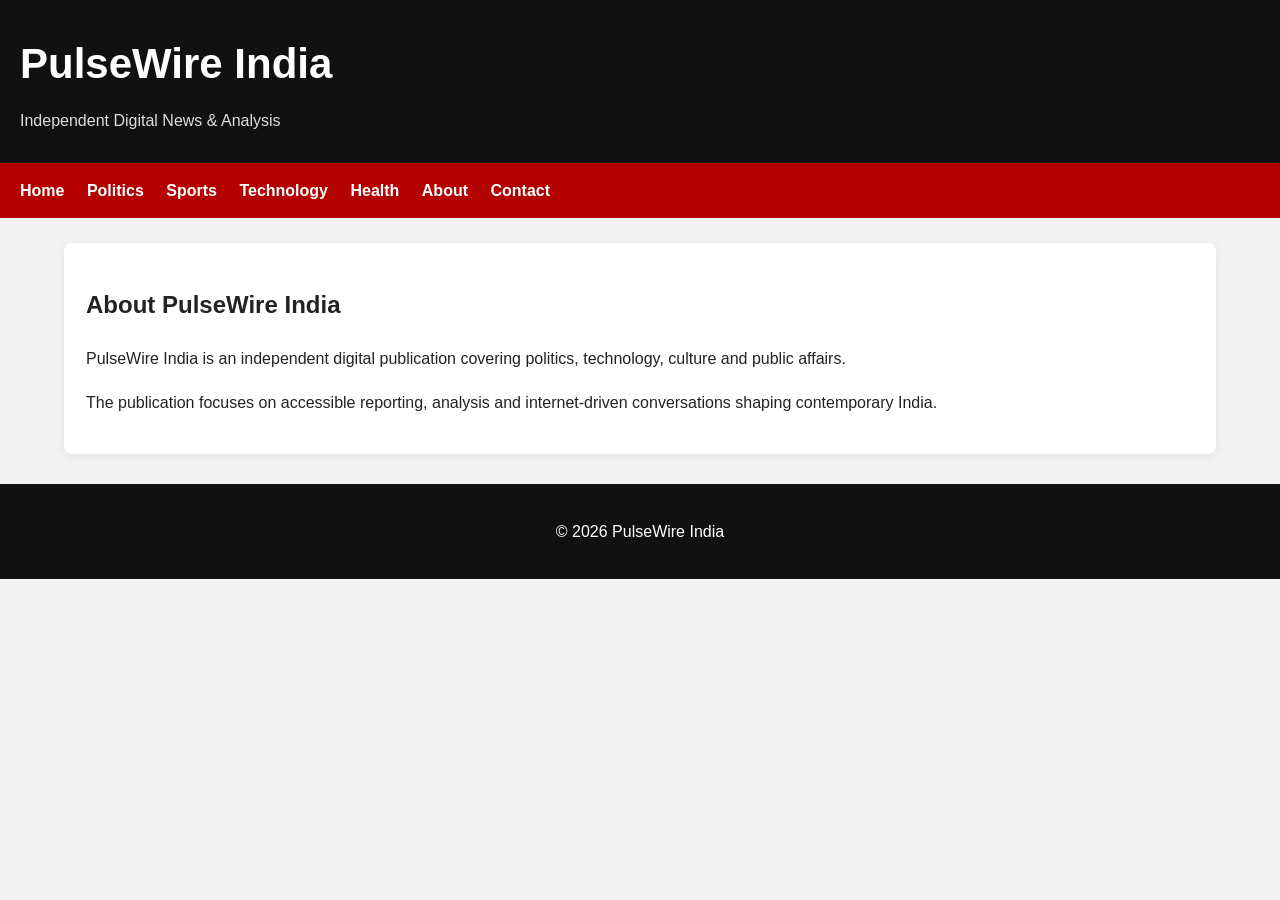
<file: aboutus.html>
<!DOCTYPE html>
<html>
<head>
<meta charset="UTF-8">
<meta name="viewport" content="width=device-width, initial-scale=1.0">
<title>About</title>
<link rel="stylesheet" href="style.css">
</head>
<body>
<header>
<h1>PulseWire India</h1>
<p>Independent Digital News & Analysis</p>
</header>

<nav>
<a href="index.html">Home</a>
<a href="politics.html">Politics</a>
<a href="sports.html">Sports</a>
<a href="technology.html">Technology</a>
<a href="health.html">Health</a>
<a href="aboutus.html">About</a>
<a href="contact.html">Contact</a>
</nav>

<div class="container">
<div class="section"><h2>About PulseWire India</h2><p>PulseWire India is an independent digital publication covering politics, technology, culture and public affairs.</p><p>The publication focuses on accessible reporting, analysis and internet-driven conversations shaping contemporary India.</p></div>
</div>

<footer>
<p>&copy; 2026 PulseWire India</p>
</footer>
</body>
</html>
</file>
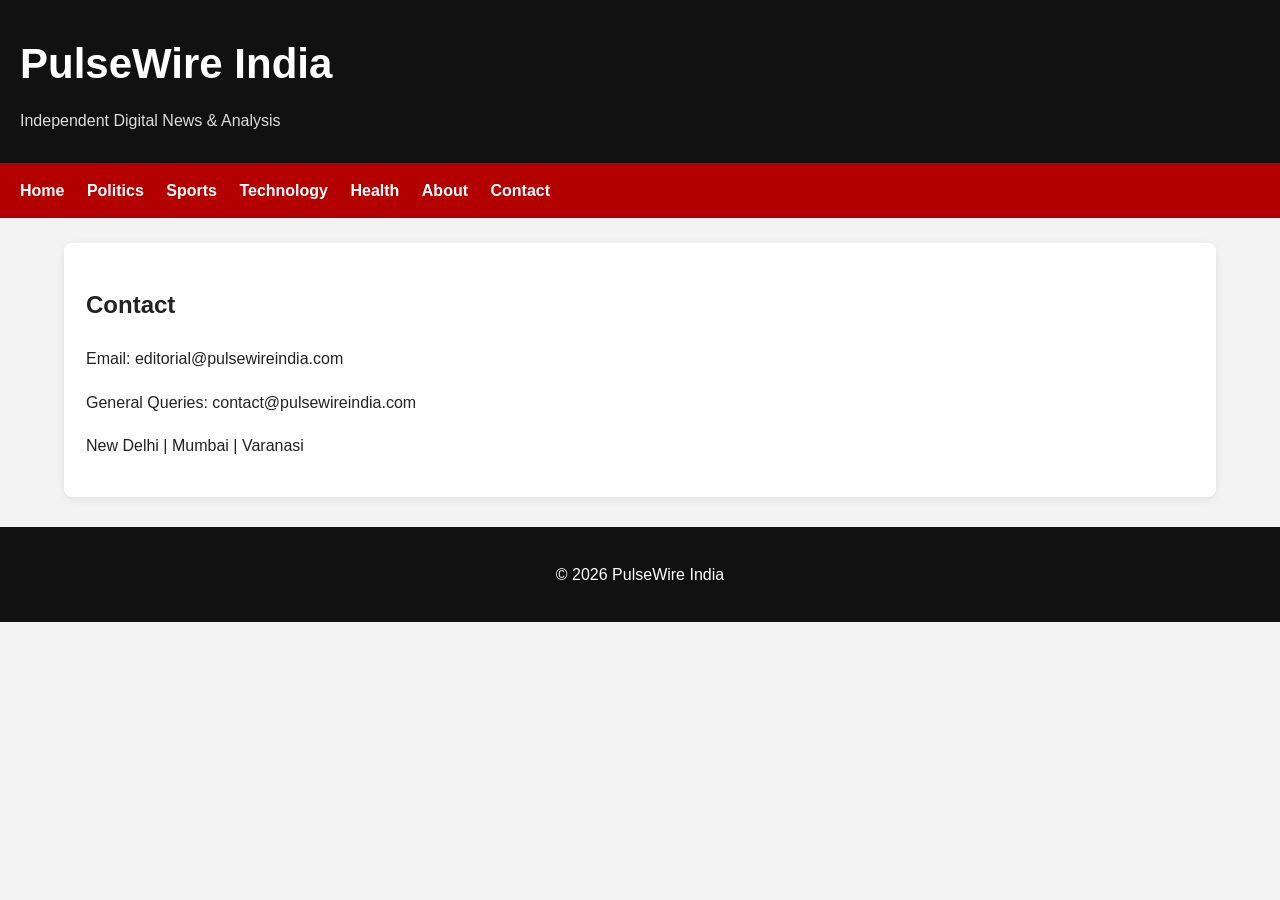
<file: contact.html>
<!DOCTYPE html>
<html>
<head>
<meta charset="UTF-8">
<meta name="viewport" content="width=device-width, initial-scale=1.0">
<title>Contact</title>
<link rel="stylesheet" href="style.css">
</head>
<body>
<header>
<h1>PulseWire India</h1>
<p>Independent Digital News & Analysis</p>
</header>

<nav>
<a href="index.html">Home</a>
<a href="politics.html">Politics</a>
<a href="sports.html">Sports</a>
<a href="technology.html">Technology</a>
<a href="health.html">Health</a>
<a href="aboutus.html">About</a>
<a href="contact.html">Contact</a>
</nav>

<div class="container">
<div class="section"><h2>Contact</h2><p>Email: editorial@pulsewireindia.com</p><p>General Queries: contact@pulsewireindia.com</p><p>New Delhi | Mumbai | Varanasi</p></div>
</div>

<footer>
<p>&copy; 2026 PulseWire India</p>
</footer>
</body>
</html>
</file>
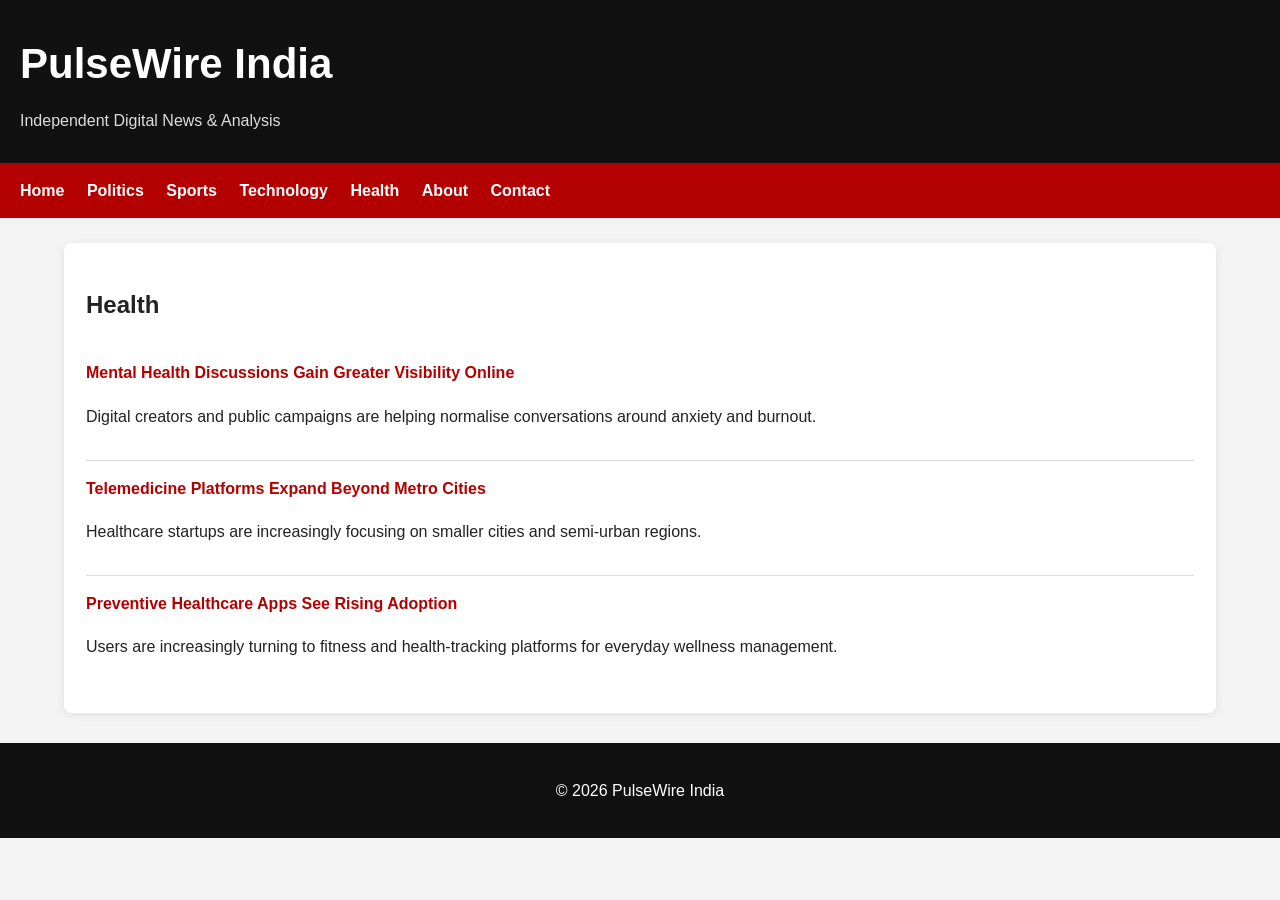
<file: health.html>
<!DOCTYPE html>
<html>
<head>
<meta charset="UTF-8">
<meta name="viewport" content="width=device-width, initial-scale=1.0">
<title>Health</title>
<link rel="stylesheet" href="style.css">
</head>
<body>
<header>
<h1>PulseWire India</h1>
<p>Independent Digital News & Analysis</p>
</header>

<nav>
<a href="index.html">Home</a>
<a href="politics.html">Politics</a>
<a href="sports.html">Sports</a>
<a href="technology.html">Technology</a>
<a href="health.html">Health</a>
<a href="aboutus.html">About</a>
<a href="contact.html">Contact</a>
</nav>

<div class="container">
<div class="section"><h2>Health</h2><div class="story"><h4>Mental Health Discussions Gain Greater Visibility Online</h4><p>Digital creators and public campaigns are helping normalise conversations around anxiety and burnout.</p></div><div class="story"><h4>Telemedicine Platforms Expand Beyond Metro Cities</h4><p>Healthcare startups are increasingly focusing on smaller cities and semi-urban regions.</p></div><div class="story"><h4>Preventive Healthcare Apps See Rising Adoption</h4><p>Users are increasingly turning to fitness and health-tracking platforms for everyday wellness management.</p></div></div>
</div>

<footer>
<p>&copy; 2026 PulseWire India</p>
</footer>
</body>
</html>
</file>
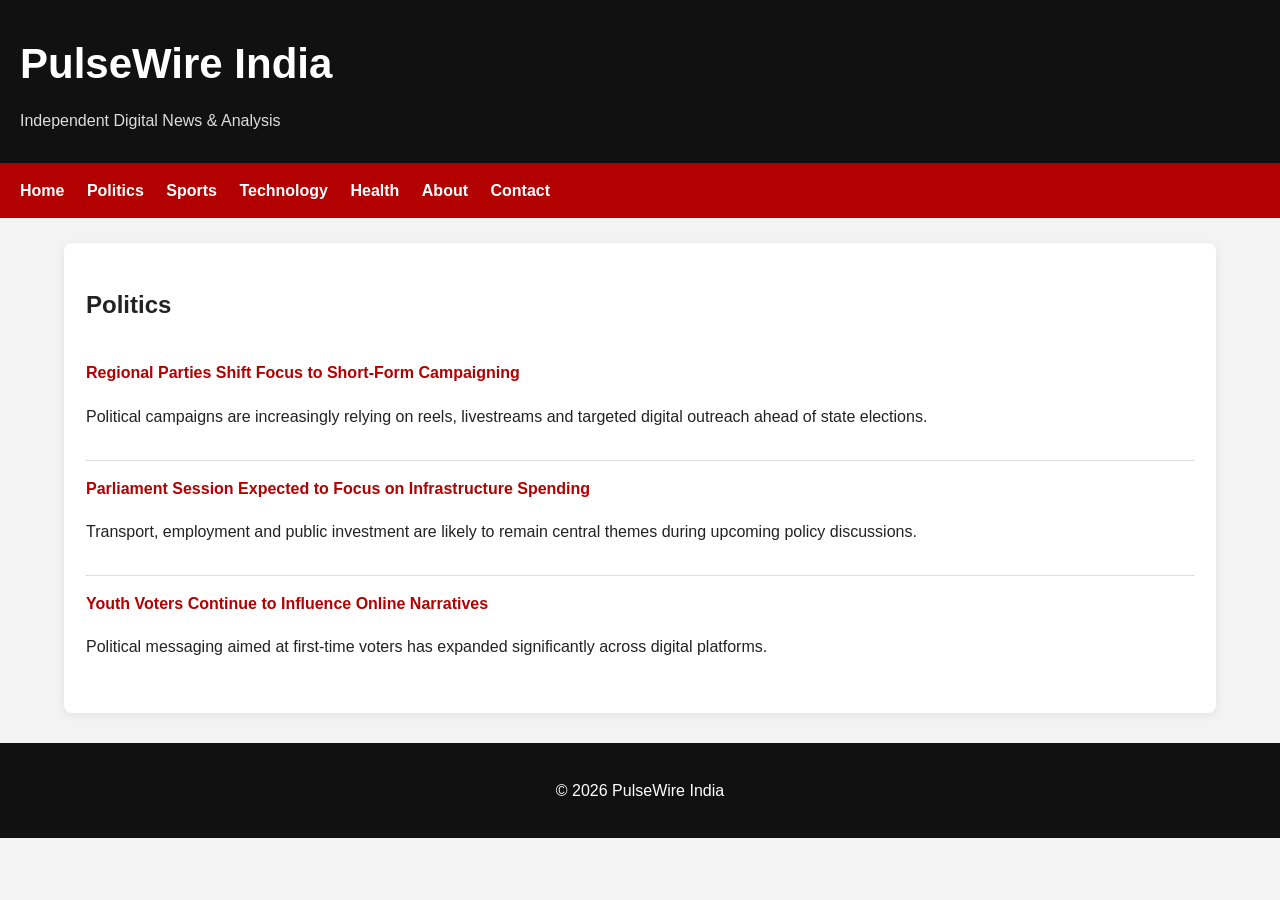
<file: politics.html>
<!DOCTYPE html>
<html>
<head>
<meta charset="UTF-8">
<meta name="viewport" content="width=device-width, initial-scale=1.0">
<title>Politics</title>
<link rel="stylesheet" href="style.css">
</head>
<body>
<header>
<h1>PulseWire India</h1>
<p>Independent Digital News & Analysis</p>
</header>

<nav>
<a href="index.html">Home</a>
<a href="politics.html">Politics</a>
<a href="sports.html">Sports</a>
<a href="technology.html">Technology</a>
<a href="health.html">Health</a>
<a href="aboutus.html">About</a>
<a href="contact.html">Contact</a>
</nav>

<div class="container">
<div class="section"><h2>Politics</h2><div class="story"><h4>Regional Parties Shift Focus to Short-Form Campaigning</h4><p>Political campaigns are increasingly relying on reels, livestreams and targeted digital outreach ahead of state elections.</p></div><div class="story"><h4>Parliament Session Expected to Focus on Infrastructure Spending</h4><p>Transport, employment and public investment are likely to remain central themes during upcoming policy discussions.</p></div><div class="story"><h4>Youth Voters Continue to Influence Online Narratives</h4><p>Political messaging aimed at first-time voters has expanded significantly across digital platforms.</p></div></div>
</div>

<footer>
<p>&copy; 2026 PulseWire India</p>
</footer>
</body>
</html>
</file>
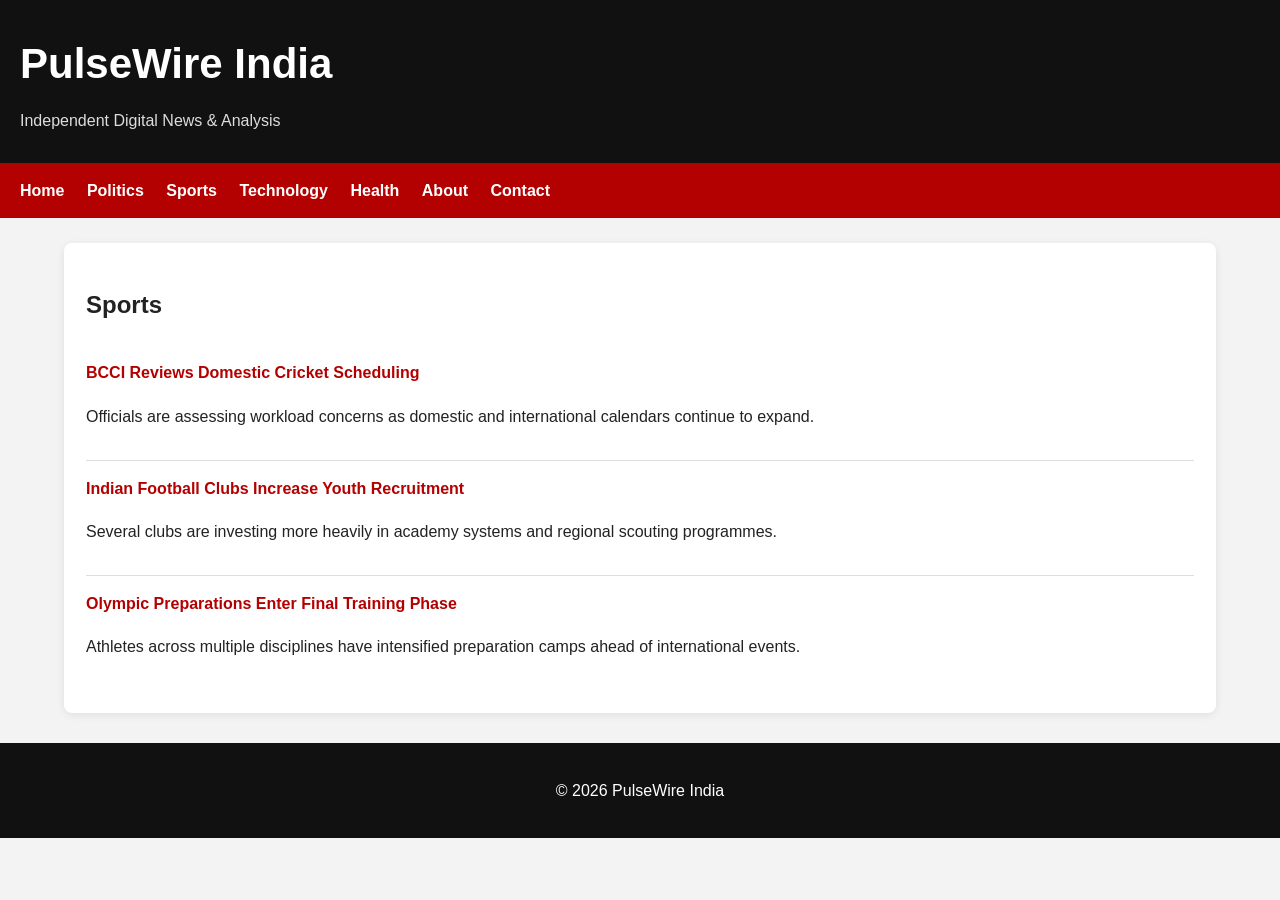
<file: sports.html>
<!DOCTYPE html>
<html>
<head>
<meta charset="UTF-8">
<meta name="viewport" content="width=device-width, initial-scale=1.0">
<title>Sports</title>
<link rel="stylesheet" href="style.css">
</head>
<body>
<header>
<h1>PulseWire India</h1>
<p>Independent Digital News & Analysis</p>
</header>

<nav>
<a href="index.html">Home</a>
<a href="politics.html">Politics</a>
<a href="sports.html">Sports</a>
<a href="technology.html">Technology</a>
<a href="health.html">Health</a>
<a href="aboutus.html">About</a>
<a href="contact.html">Contact</a>
</nav>

<div class="container">
<div class="section"><h2>Sports</h2><div class="story"><h4>BCCI Reviews Domestic Cricket Scheduling</h4><p>Officials are assessing workload concerns as domestic and international calendars continue to expand.</p></div><div class="story"><h4>Indian Football Clubs Increase Youth Recruitment</h4><p>Several clubs are investing more heavily in academy systems and regional scouting programmes.</p></div><div class="story"><h4>Olympic Preparations Enter Final Training Phase</h4><p>Athletes across multiple disciplines have intensified preparation camps ahead of international events.</p></div></div>
</div>

<footer>
<p>&copy; 2026 PulseWire India</p>
</footer>
</body>
</html>
</file>
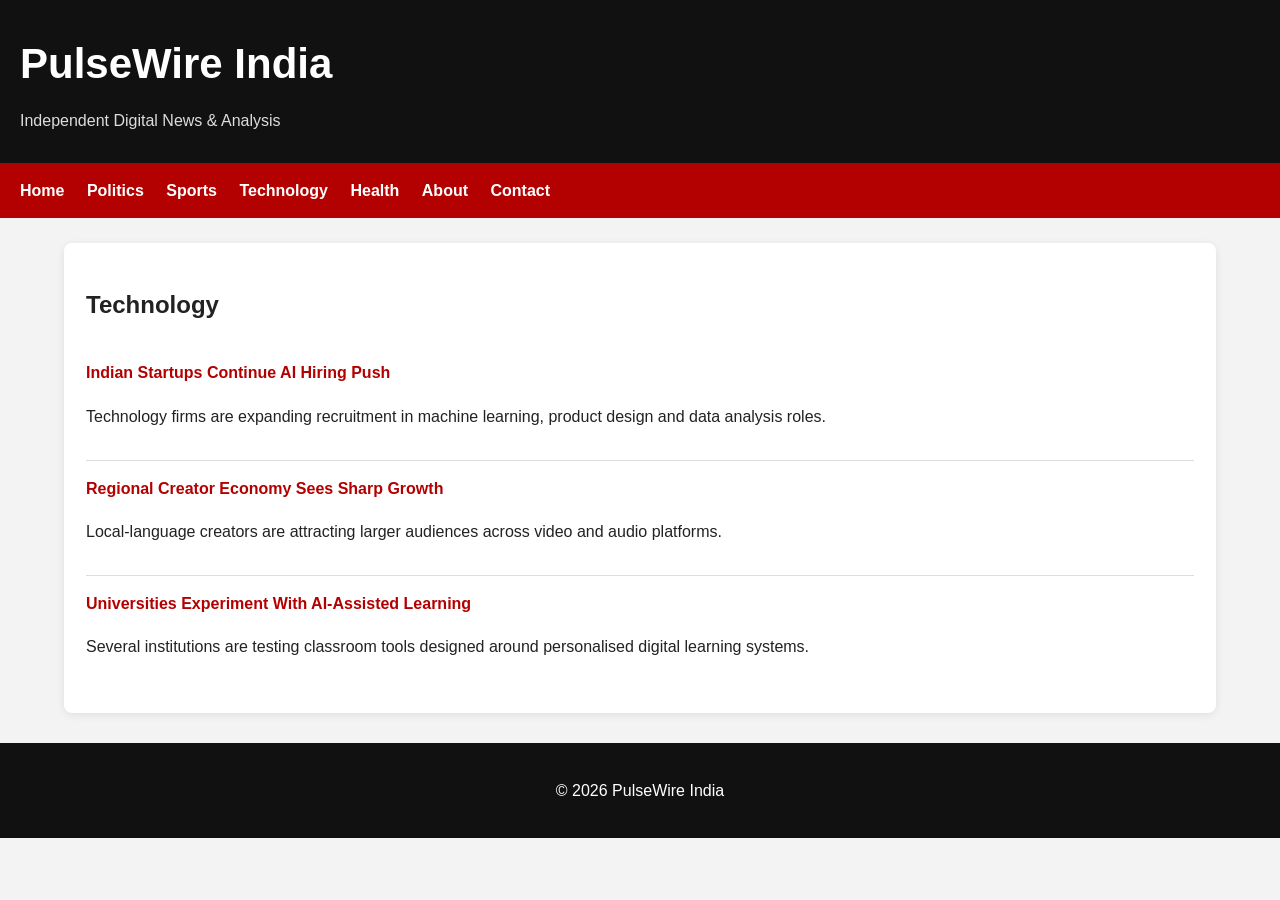
<file: technology.html>
<!DOCTYPE html>
<html>
<head>
<meta charset="UTF-8">
<meta name="viewport" content="width=device-width, initial-scale=1.0">
<title>Technology</title>
<link rel="stylesheet" href="style.css">
</head>
<body>
<header>
<h1>PulseWire India</h1>
<p>Independent Digital News & Analysis</p>
</header>

<nav>
<a href="index.html">Home</a>
<a href="politics.html">Politics</a>
<a href="sports.html">Sports</a>
<a href="technology.html">Technology</a>
<a href="health.html">Health</a>
<a href="aboutus.html">About</a>
<a href="contact.html">Contact</a>
</nav>

<div class="container">
<div class="section"><h2>Technology</h2><div class="story"><h4>Indian Startups Continue AI Hiring Push</h4><p>Technology firms are expanding recruitment in machine learning, product design and data analysis roles.</p></div><div class="story"><h4>Regional Creator Economy Sees Sharp Growth</h4><p>Local-language creators are attracting larger audiences across video and audio platforms.</p></div><div class="story"><h4>Universities Experiment With AI-Assisted Learning</h4><p>Several institutions are testing classroom tools designed around personalised digital learning systems.</p></div></div>
</div>

<footer>
<p>&copy; 2026 PulseWire India</p>
</footer>
</body>
</html>
</file>
<file: style.css>
body{margin:0;font-family:Arial,sans-serif;background:#f3f3f3;color:#222;line-height:1.7}
header{background:#111;color:#fff;padding:28px 20px}
header h1{margin:0;font-size:42px}
header p{margin:8px 0 0;color:#ddd}
nav{background:#b30000;padding:14px 20px}
nav a{color:#fff;text-decoration:none;margin-right:18px;font-weight:bold}
.container{width:90%;max-width:1200px;margin:25px auto}
.hero,.card,.sidebar,.section,.article{background:#fff;border-radius:8px;box-shadow:0 2px 8px rgba(0,0,0,.08)}
.hero img,.card img,.article img{width:100%;display:block;border-radius:8px 8px 0 0}
.hero-content,.card-content,.sidebar,.section,.article{padding:22px}
.grid{display:grid;grid-template-columns:2fr 1fr;gap:24px;margin-top:24px}
.card{margin-bottom:22px;overflow:hidden}
.card h3,.article h2,.hero h2{color:#b30000}
.story{padding:14px 0;border-bottom:1px solid #ddd}
.story:last-child{border-bottom:none}
.story h4{margin:0 0 6px;color:#b30000}
.small{font-size:13px;color:#666}
.read{color:#b30000;text-decoration:none;font-weight:bold}
footer{background:#111;color:#fff;text-align:center;padding:18px;margin-top:30px}
@media(max-width:768px){.grid{grid-template-columns:1fr}nav a{display:block;margin:10px 0}header h1{font-size:34px}}
</file>
